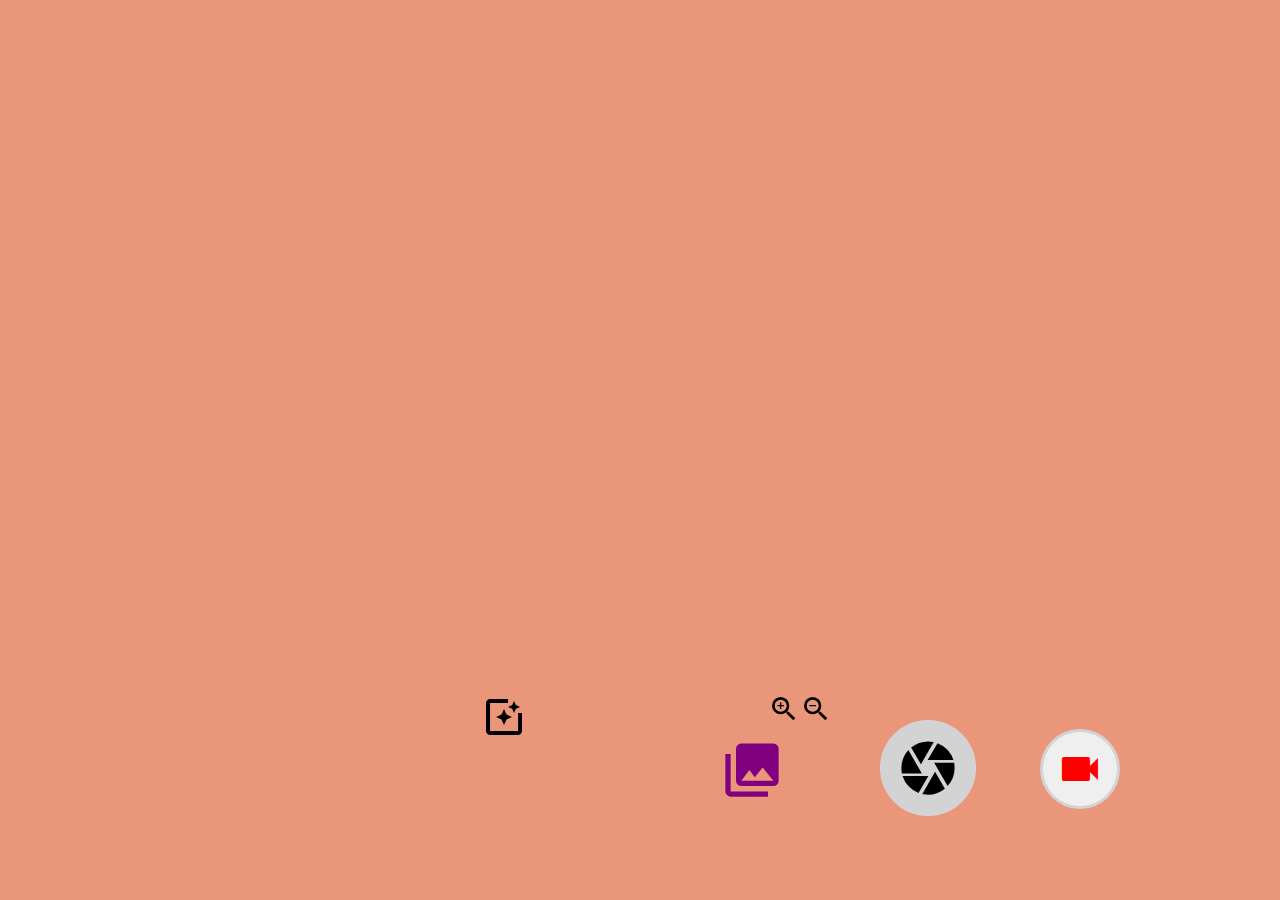
<file: index.html>
<!DOCTYPE html>
<html lang="en">

<head>
    <meta charset="UTF-8">
    <meta http-equiv="X-UA-Compatible" content="IE=edge">
    <meta name="viewport" content="width=device-width, initial-scale=1.0">
    <link href="https://fonts.googleapis.com/icon?family=Material+Icons" rel="stylesheet">
    <link rel="stylesheet" href="style.css" />
    <title>Document</title>
</head>

<body>
    <div class="video-container">
        <!-- playing video -->
        <video autoplay style="transform: scale(1);"></video>
    </div>
    <div class="filters-container">
        <div class="filters-color" style="background-color: #ff6b6b82"></div>
        <div class="filters-color" style="background-color: #48dafb4b"></div>
        <div class="filters-color" style="background-color: #ff9ff265"></div>
        <div class="filters-color" style="background-color: #ff793f59"></div>
        <div class="filters-color" style="background-color: #ffb04248"></div>
        <div class="filters-color"></div>
    </div>
    <div class="material-icons zoom-in">zoom_in</div>
    <div class="material-icons zoom-out">zoom_out</div>
    <!-- button for start and stop video record -->
    <button id="record">
        <div class="material-icons">videocam</div>
    </button>
    <button id="capture">
        <div class="material-icons">camera</div>
    </button>
    <div id="gallery">
        <div class="material-icons galleryBtn">collections</div>
    </div>
    <div class="material-icons filter-btn">photo_filter</div>
    <script src="scriptDB.js"></script>
    <script src="script.js"></script>
</body>

</html>
</file>
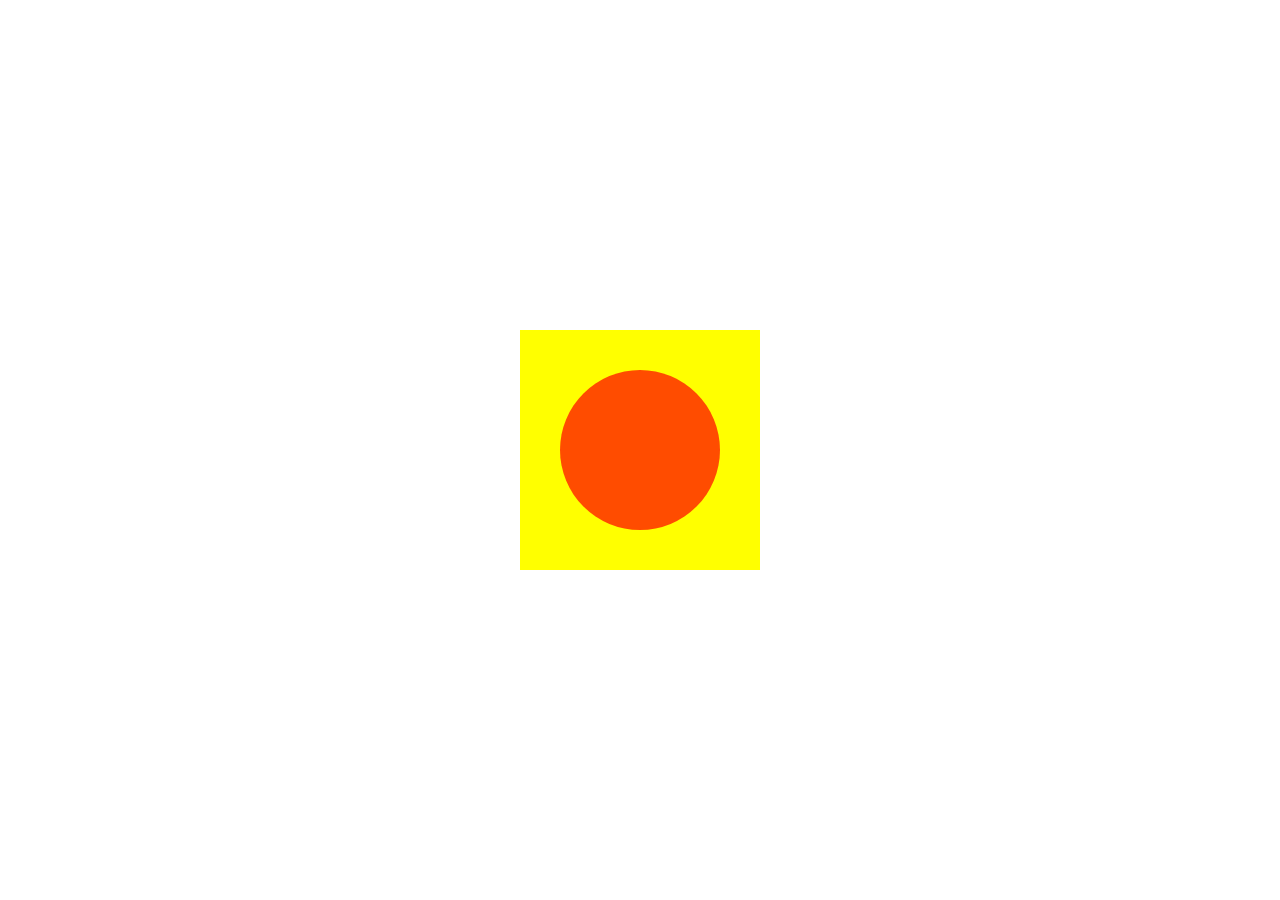
<file: animation.html>
<!DOCTYPE html>
<html lang="en">

<head>
    <meta charset="UTF-8">
    <meta http-equiv="X-UA-Compatible" content="IE=edge">
    <meta name="viewport" content="width=device-width, initial-scale=1.0">
    <title>Document</title>
    <style>
        * {
            box-sizing: border-box;
        }

        body {
            margin: 0;
        }

        .box-1 {
            margin: auto;
            margin-top: calc((100vh - 15rem)/2);
            height: 15rem;
            width: 15rem;
            background-color: yellow;
            animation: scale 2s 10;
            animation-fill-mode: forwards;
        }

        .box-2 {
            height: 10rem;
            width: 10rem;
            border-radius: 50%;
            position: fixed;
            background-color: red;
            opacity: 0.7;
            top: 50%;
            left: 50%;
            animation: scale2 1s infinite;
            transform: translate(-50%, -50%);
        }

        /* animation1 - which increase the size and border radius of box-1 */
        @keyframes scale {
            0% {
                transform: translateX(0) scale(1);
                border-radius: 0%;
            }

            50% {
                transform: translateX(800) scale(1.5);
                border-radius: 50%;
            }

            100% {
                transform: translateX(400) scale(1);
                border-radius: 0%;
            }
        }

        /* animation2 - which change the opacity of box-2 */
        @keyframes scale2 {
            0% {
                opacity: 1;
            }

            50% {
                opacity: 0;
            }

            100% {
                opacity: 1;
            }
        }
    </style>
</head>

<body>
    <div class="box-1"></div>
    <div class="box-2"></div>
</body>

</html>
</file>
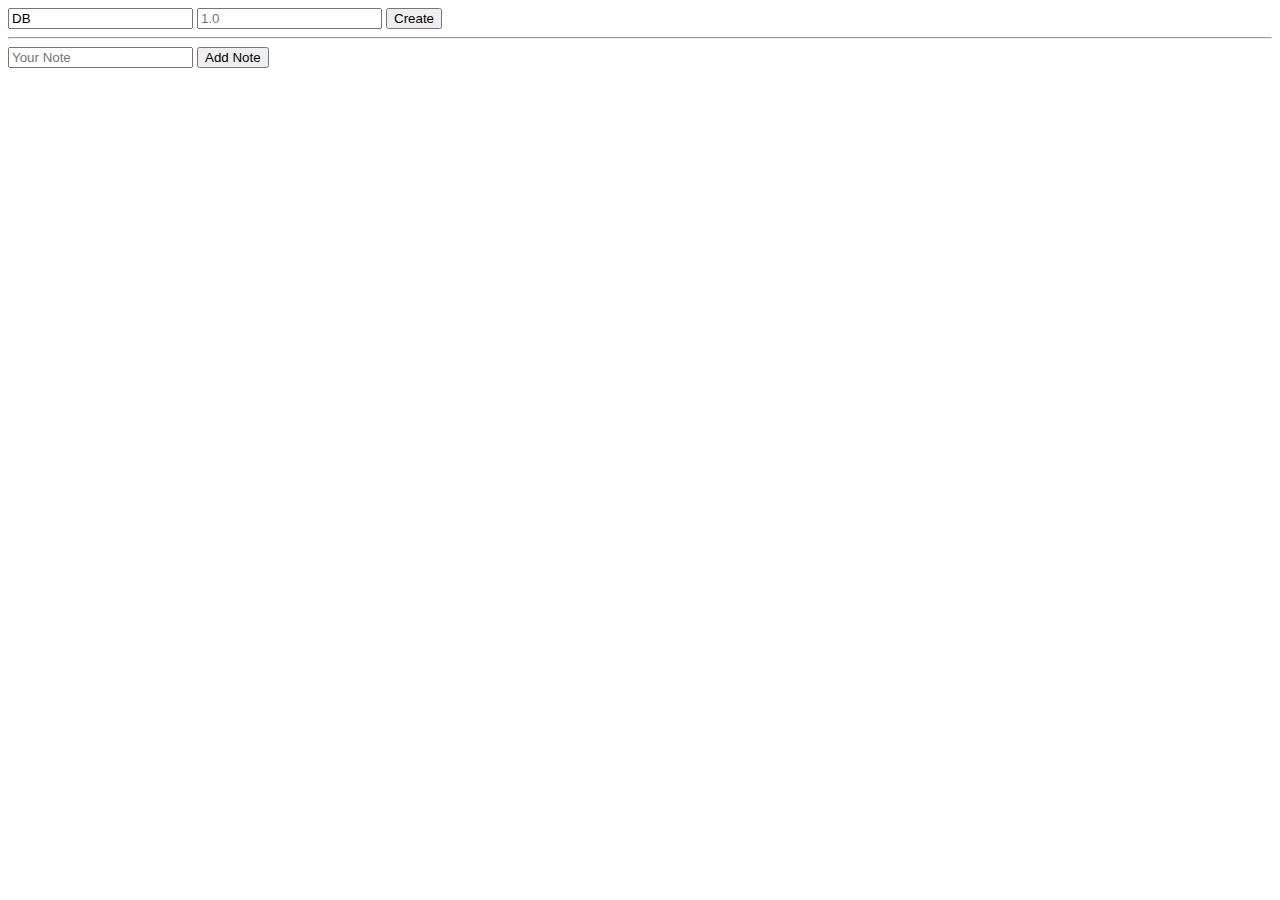
<file: db.html>
<!DOCTYPE html>
<html lang="en">

<head>
    <meta charset="UTF-8">
    <meta http-equiv="X-UA-Compatible" content="IE=edge">
    <meta name="viewport" content="width=device-width, initial-scale=1.0">
    <title>Document</title>
</head>

<body>
    <!-- input for the name of database -->
    <input id="dbname" type="text" placeholder="DB name" value="DB">
    <!-- input for version number of database -->
    <input type="number" id="version" placeholder="1.0">
    <!-- button for creating -->
    <button id="create">Create</button>
    <hr />
    <!-- input for getting notes -->
    <input type="text" id="note" placeholder="Your Note" />
    <button id="add">Add Note</button>
    <script>
        let dbname = document.querySelector("#dbname");
        let version = document.querySelector("#version");
        let btn = document.querySelector("button#create");
        let note = document.querySelector("#note");
        let addBtn = document.querySelector("#add");

        // on click Add note button your note will add to database
        addBtn.addEventListener("click", function () {
            let val = note.value;
            // if no database is open then it will through an error
            if (!dbAccess) {
                alert("Please open a database");
                return;
            }

            // doing transaction with read and write mode in cs objectStore
            let tx = dbAccess.transaction("cs", "readwrite");
            // getting cs objectStore
            let csObjectStore = tx.objectStore("cs");
            //creating object for storing in DB
            let data = {
                nId: Date.now(),    //giving unique id all time
                noteValue: val,     //notevalue is that U have entered in Note input
            };
            //adding data to cs-object Store
            csObjectStore.add(data);
        });

        let db, v, dbAccess;
        // click on button
        btn.addEventListener("click", function () {
            db = dbname.value;       //getting value of database name input
            v = version.value;      //getting value of database version input
            let request = indexedDB.open(db, v);        //this will open DB if already created else create new one 
            request.addEventListener("success", function () {      //invoke when database created
                alert("db was created");
                dbAccess = request.result;                          //getting result of request from indexedDB
                viewdata();
            })

            request.addEventListener("upgradeneeded", function () {        //invoke when database create or version upgraded
                alert("upgrade occured");
                let db = request.result;
                db.createObjectStore("cs", { keyPath: "nId" })              //making collection of objects like we create in a table in sql named as cs
            });

            request.addEventListener("error", function () {                //invoke when there is error in creating database or upgrading its version
                alert("some error occured");
            })
        })

        //function for viewing data of DB with assumption that we have access of DB
        function viewdata(){
            //requesting for transaction in readonly mode
            let tx = dbAccess.transaction("cs","readonly");
            //accessing cs objectStore
            let csObjectStore = tx.objectStore("cs");
            //reuqesting for cursor and this cursor will only point to top object
            let req = csObjectStore.openCursor();

            //adding event listener for getting all cursor one by one
            req.addEventListener("success",function(){
                let cursor = req.result;  //getting result of cursor
                //if cursor is not empty
                if(cursor){
                    console.log(cursor.value);  //print object value
                    cursor.continue();      //hit line 83 until cusror is not empty
                }
            });
        }
    </script>
</body>

</html>
</file>
<file: style.css>
*{
    box-sizing: border-box;
}

body{
    margin: 0;
    background-color: darksalmon;
}

.video-container{
    height: 70%;
    width: 50%;
    margin-left: 25%;
    margin-top: 3%;
    /* transform: scale(3); */
    overflow: hidden;
}

video{
    height: 100%;
    width: 100%;
    /* transform: scale(2); */
}

#record,#capture{
    position: fixed;
    border: 3px solid lightgray;
    border-radius: 50%;
    display: flex;
    z-index: 3;
}

#record{
    left: 65rem;
    height: 5rem;
    width: 5rem;
    top: 81vh;
}

#capture{
    left: 55rem;
    height: 6rem;
    width: 6rem;
    top: 80vh;
    background-color: lightgray;
}

#record:hover,#capture:hover,#gallery:hover{
    cursor: pointer;
}

#capture div{
    height: 4rem;
    width: 4rem;
    margin: auto;
    border-radius: 50%;
    font-size: 4rem;
}

#record div{
    margin: auto;
    border-radius: 50%;
    font-size: 3rem;
    color: red;
}

#gallery{
    position: fixed;
    height: 4rem;
    width: 4rem;
    left: 4rem;
    top: 82vh;
    left: 45rem;
}

#gallery div{
    font-size: 4rem;
    color: purple;
}

.capture-animation{
    animation: inOut 0.5s;
}

.record-animation{
    animation: inOut infinite 1s;
}

@keyframes inOut{
    0%{
        transform: scale(1);
    }

    50%{
        transform: scale(1.2);
    }

    100%{
        transform: scale(1);
    }
}

.zoom-in{
    position: fixed;
    top: 77vh;
    font-size: 2rem;
    right: 30rem;
}

.zoom-out{
    position: fixed;
    top: 77vh;
    font-size: 2rem;
    right: 28rem;
}

.zoom-in:hover,.zoom-out:hover{
    cursor: pointer;
    font-size: 2.2rem;
}

.filter-btn{
    position: fixed;
    top: 77vh;
    left: 30rem;
    font-size: 3rem;
}

.filter-btn:hover{
    cursor: pointer;
}

.filters-container{
    position: fixed;
    /* background-color: white; */
    height: 65vh;
    width: 6vw;
    top: 15vh;
    left: 4rem;
    z-index: 3;
    display: none;
}

.filters-color{
    width: 90%;
    background-color: black;
    height: 15%;
    border: 2px solid white;
    background: url("fil.jpeg");
    background-size: cover;
    background-blend-mode: soft-light;
    
}

.filter-div{
    height: 70.5%;
    width: 50%;
    margin-left: 25%;
    margin-top: 3%;
    position: fixed;
    top: 0;
}
</file>
